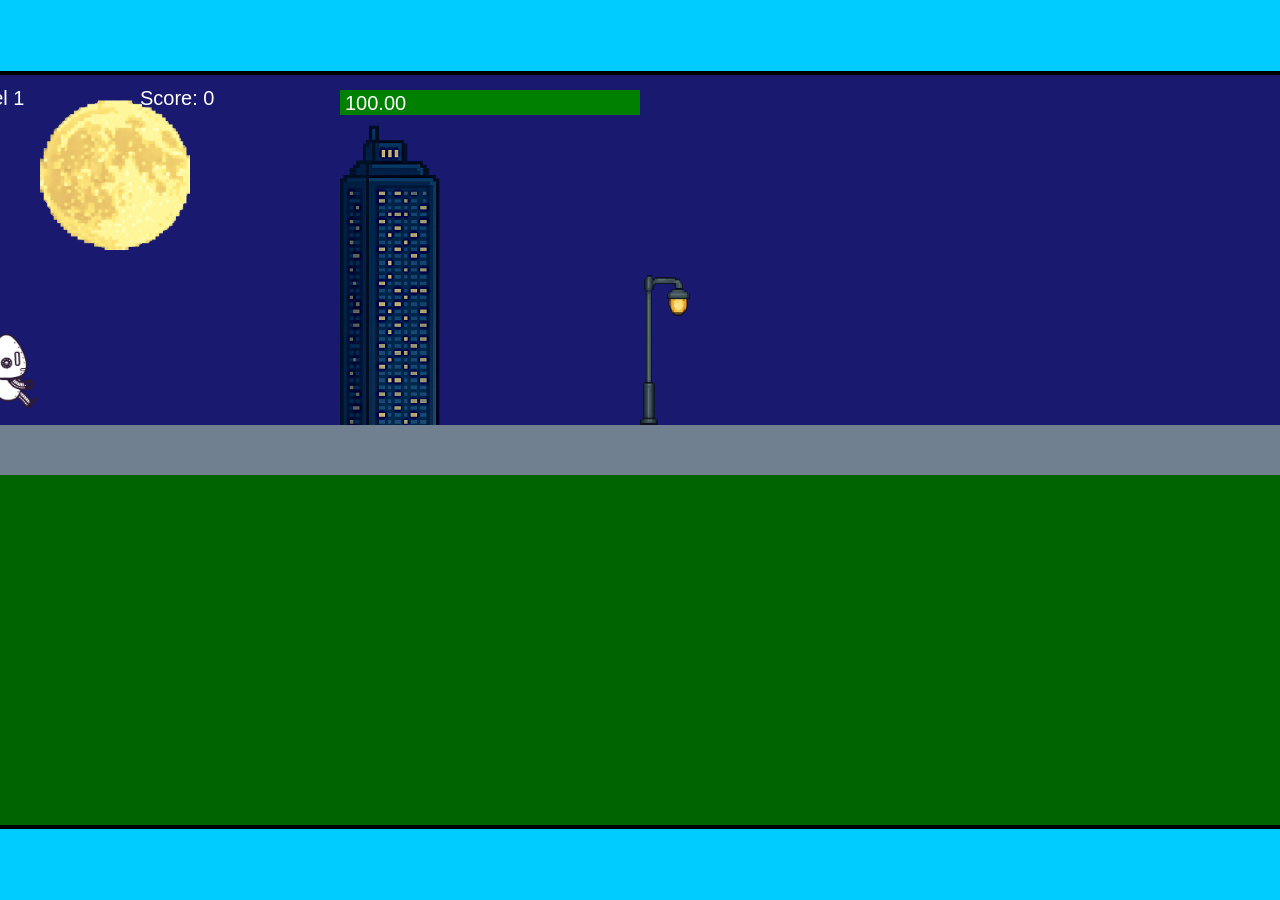
<file: fsd-projects/runtime/index.html>
<!DOCTYPE html>
<html lang="en">
  <head>
    <meta charset="UTF-8" />
    <meta name="viewport" content="width=device-width, initial-scale=1.0" />
    <title>Runtime Neo</title>
    <link rel="stylesheet" href="runtime.css" />
    <script src="https://code.jquery.com/jquery-3.1.0.js"></script>
    <script src="setup.js"></script>
    <script src="levels.js"></script>
    <script src="scenery.js"></script>
    <script src="student.js"></script>
    <script src="main.js"></script>
  </head>
  <body id="body">
    <canvas id="gameCanvas" width="1400" height="750"></canvas>
    <img id="player" src="images/halle.png" />
    <img id="projectile" src="images/projectile.png" />
    <img id="basicPlatform" src="images/interactable/basicPlatform.png" />
    <img id="spikes" src="images/interactable/spikes.png" />
    <img id="bug" src="images/interactable/bug.png" />
    <img id="healthUp" src="images/interactable/healthUp.png" />
    <img id="flag" src="images/interactable/flag.png" />
    <img id="moon" src="images/backgrounds/moon.png" />
    <img id="building" src="images/backgrounds/building.png" />
    <img id="lamp" src="images/backgrounds/lamp.png" />
  </body>
</html>
</file>
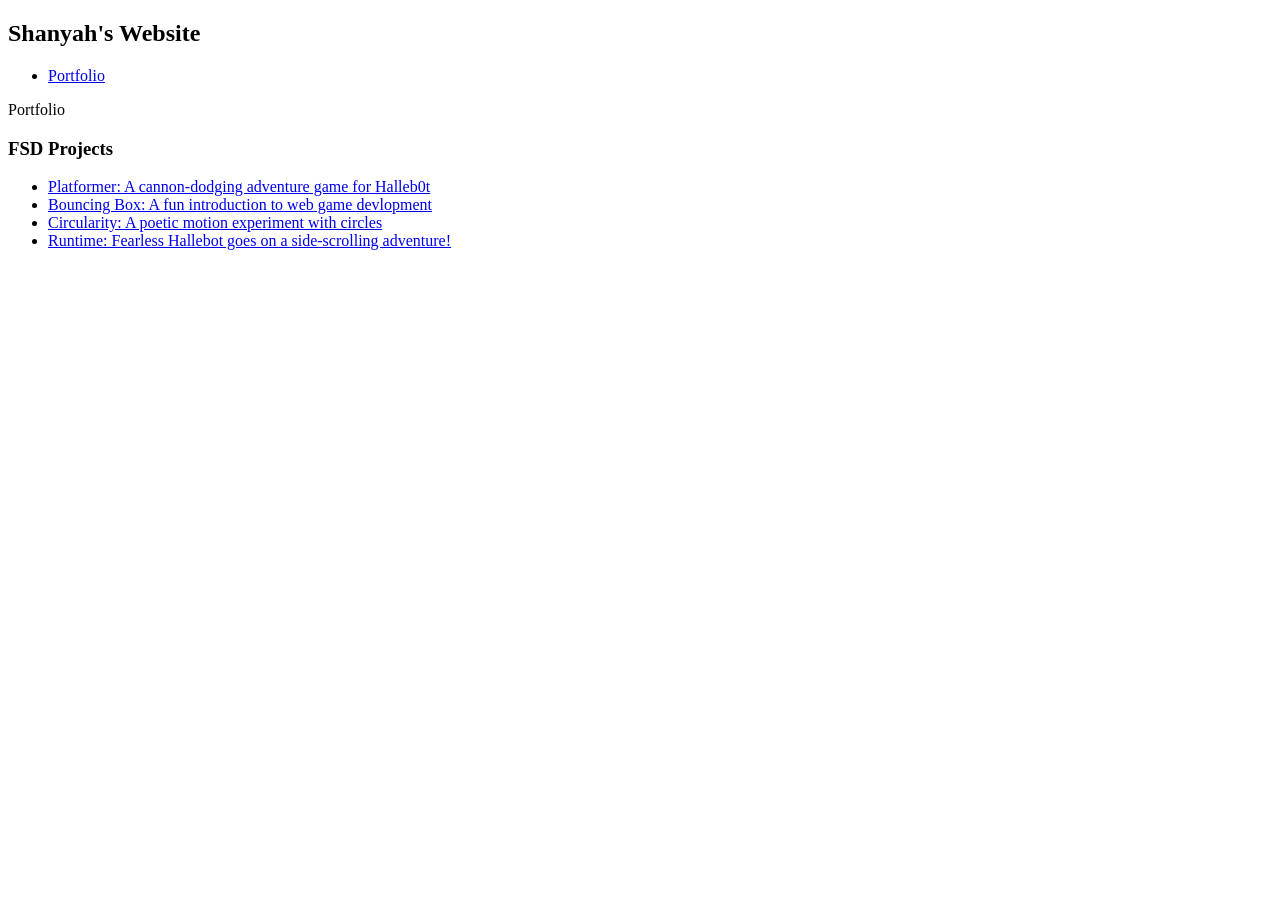
<file: portfolio.html>
<!DOCTYPE html>
<html>
  <head>
    <title>Shanyah's Website</title>
  </head>
<head>
  <body>
    <!-- All content goes here -->
    <div id="all-contents">
        <nav>
<h1>Shanyah's Website</h1>
<ul id="nav-ul">
<li class="nav-li">
  <a href="portfolio.html">Portfolio</a>
</li>
</ul> 
  </nav>
  <main>
<div class="content">
  <hi1>Portfolio</hi1>
  <h3>FSD Projects</h3>
  <ul id="portfolio">
    <li>
    <a href="fsd-projects/platformer/">Platformer: A cannon-dodging adventure game for Halleb0t</a>
    </li>
    <li>
      <a href="fsd-projects/bouncing-box/">Bouncing Box: A fun introduction to web game devlopment</a>
      </li>
      <li>
      <a href="fsd-projects/circularity/">Circularity: A poetic motion experiment with circles</a>
      </li>
      <li>
      <a href="fsd-projects/runtime/">Runtime: Fearless Hallebot goes on a side-scrolling adventure!</a>
      </li>
  </ul>
  
</div>
  </main>  
    </div>
  </body>
</html>
</file>
<file: fsd-projects/runtime/runtime.css>
/* runtime.css */
/* Styles for Runtime Neo auto-runner game */

img {
  display: none;
}

#gameCanvas {
  position: absolute;
  border: 4px solid #000;
  top: 50%;
  left: 50%;
  transform: translate(-50%, -50%);
}

body {
  margin: 0;
  background-color: #00ccff;
  font-family: Arial, sans-serif;
  text-align: center;
  overflow: hidden;
}
</file>
